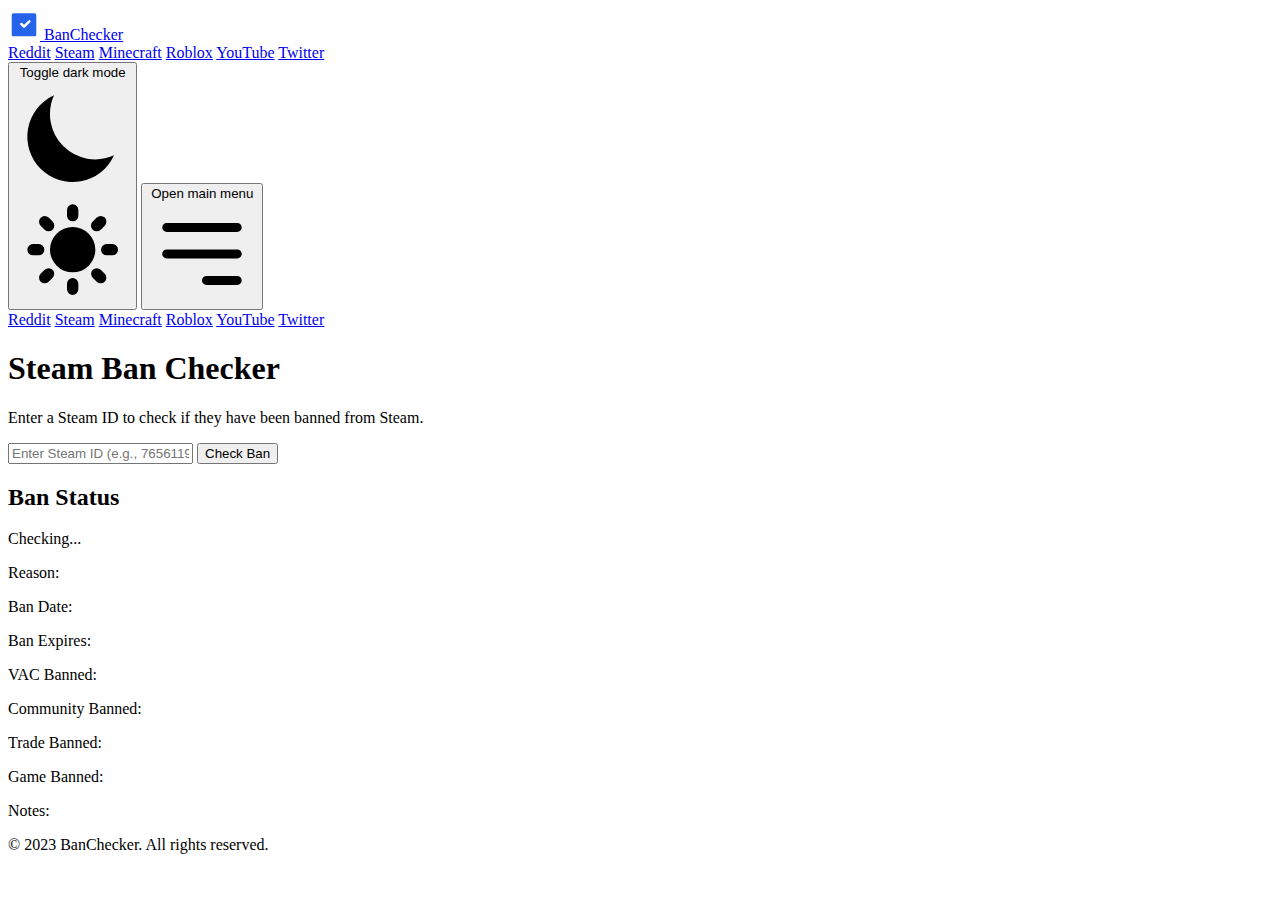
<file: steam-ban-checker/index.html>
<body class="bg-gray-50 dark:bg-gray-900 text-gray-800 dark:text-gray-200 font-sans transition-colors duration-500">

    <header class="bg-white/80 dark:bg-gray-900/80 backdrop-blur-md shadow-sm dark:shadow-gray-800 sticky top-0 z-50">
        <div class="container mx-auto px-4">
            <div class="flex justify-between items-center py-3">
                <a href="/" class="flex items-center gap-2 text-xl font-bold text-gray-900 dark:text-white">
                    <svg width="32" height="32" viewBox="0 0 100 100" fill="none" xmlns="http://www.w3.org/2000/svg"><path d="M83.3333 16.6667H16.6667C13.9052 16.6667 11.6667 18.9052 11.6667 21.6667V83.3333C11.6667 86.0948 13.9052 88.3333 16.6667 88.3333H83.3333C86.0948 88.3333 88.3333 86.0948 88.3333 83.3333V21.6667C88.3333 18.9052 86.0948 16.6667 83.3333 16.6667Z" fill="#2563EB"/><path d="M41.6667 50L50 58.3333L66.6667 41.6667" stroke="white" stroke-width="8" stroke-linecap="round" stroke-linejoin="round"/></svg>
                    <span>BanChecker</span>
                </a>
                <div class="flex items-center gap-4">
                    <nav class="hidden md:flex gap-2 text-sm">
                        <a href="/" class="text-gray-600 dark:text-gray-300 hover:text-blue-500 dark:hover:text-blue-400 font-medium px-3 py-2 rounded-md">Reddit</a>
                        <a href="/steam-ban-checker/" class="text-blue-600 dark:text-blue-400 font-semibold px-3 py-2 rounded-md">Steam</a>
                        <a href="/minecraft-checker/" class="text-gray-600 dark:text-gray-300 hover:text-blue-500 dark:hover:text-blue-400 font-medium px-3 py-2 rounded-md">Minecraft</a>
                        <a href="/roblox-checker/" class="text-gray-600 dark:text-gray-300 hover:text-blue-500 dark:hover:text-blue-400 font-medium px-3 py-2 rounded-md">Roblox</a>
                        <a href="/youtube-ban-checker/" class="text-gray-600 dark:text-gray-300 hover:text-blue-500 dark:hover:text-blue-400 font-medium px-3 py-2 rounded-md">YouTube</a>
                        <a href="/twitter-ban-checker/" class="text-gray-600 dark:text-gray-300 hover:text-blue-500 dark:hover:text-blue-400 font-medium px-3 py-2 rounded-md">Twitter</a>
                    </nav>
                    <button id="theme-toggle" type="button" class="flex-shrink-0 relative inline-flex h-6 w-11 items-center rounded-full bg-gray-200 dark:bg-gray-700 transition-colors duration-300 focus:outline-none focus:ring-2 focus:ring-blue-500 focus:ring-offset-2 dark:focus:ring-offset-gray-900">
                        <span class="sr-only">Toggle dark mode</span>
                        <span id="theme-toggle-circle" class="inline-block h-5 w-5 transform rounded-full bg-white shadow-md ring-0 transition-transform duration-300 ease-in-out translate-x-0.5 dark:translate-x-5">
                            <svg id="theme-toggle-dark-icon" class="absolute top-1/2 left-1/2 -translate-x-1/2 -translate-y-1/2 transform text-gray-400 w-3.5 h-3.5 dark:hidden" fill="currentColor" viewBox="0 0 20 20" xmlns="http://www.w3.org/2000/svg"><path d="M17.293 13.293A8 8 0 016.707 2.707a8.001 8.001 0 1010.586 10.586z"></path></svg>
                            <svg id="theme-toggle-light-icon" class="absolute top-1/2 left-1/2 -translate-x-1/2 -translate-y-1/2 transform text-amber-500 w-3.5 h-3.5 hidden dark:block" fill="currentColor" viewBox="0 0 20 20" xmlns="http://www.w3.org/2000/svg"><path d="M10 2a1 1 0 011 1v1a1 1 0 11-2 0V3a1 1 0 011-1zm4 8a4 4 0 11-8 0 4 4 0 018 0zm-.464 4.95l.707.707a1 1 0 001.414-1.414l-.707-.707a1 1 0 00-1.414 1.414zm2.12-10.607a1 1 0 010 1.414l-.706.707a1 1 0 11-1.414-1.414l.707-.707a1 1 0 011.414 0zM17 11a1 1 0 100-2h-1a1 1 0 100 2h1zm-7 4a1 1 0 011 1v1a1 1 0 11-2 0v-1a1 1 0 011-1zM5.05 6.464A1 1 0 106.465 5.05l-.708-.707a1 1 0 00-1.414 1.414l.707.707zm1.414 8.486l-.707.707a1 1 0 01-1.414-1.414l.707-.707a1 1 0 011.414 1.414zM4 11a1 1 0 100-2H3a1 1 0 000 2h1z" fill-rule="evenodd" clip-rule="evenodd"></path></svg>
                        </span>
                    </button>
                    <button id="mobile-menu-button" type="button" class="md:hidden inline-flex items-center justify-center p-2 rounded-md text-gray-400 hover:text-gray-500 hover:bg-gray-100 focus:outline-none focus:ring-2 focus:ring-inset focus:ring-blue-500 dark:hover:bg-gray-800" aria-controls="mobile-menu" aria-expanded="false">
                        <span class="sr-only">Open main menu</span>
                        <svg class="h-6 w-6" xmlns="http://www.w3.org/2000/svg" fill="none" viewBox="0 0 24 24" stroke="currentColor" aria-hidden="true">
                            <path stroke-linecap="round" stroke-linejoin="round" stroke-width="2" d="M4 6h16M4 12h16m-7 6h7" />
                        </svg>
                    </button>
                </div>
            </div>
            <div id="mobile-menu" class="hidden md:hidden">
                <div class="px-2 pt-2 pb-3 space-y-1 sm:px-3">
                    <a href="/" class="text-gray-600 dark:text-gray-300 hover:bg-gray-100 dark:hover:bg-gray-800 block px-3 py-2 rounded-md text-base font-medium">Reddit</a>
                    <a href="/steam-ban-checker/" class="text-blue-600 dark:text-blue-400 block px-3 py-2 rounded-md text-base font-bold">Steam</a>
                    <a href="/minecraft-checker/" class="text-gray-600 dark:text-gray-300 hover:bg-gray-100 dark:hover:bg-gray-800 block px-3 py-2 rounded-md text-base font-medium">Minecraft</a>
                    <a href="/roblox-checker/" class="text-gray-600 dark:text-gray-300 hover:bg-gray-100 dark:hover:bg-gray-800 block px-3 py-2 rounded-md text-base font-medium">Roblox</a>
                    <a href="/youtube-ban-checker/" class="text-gray-600 dark:text-gray-300 hover:bg-gray-100 dark:hover:bg-gray-800 block px-3 py-2 rounded-md text-base font-medium">YouTube</a>
                    <a href="/twitter-ban-checker/" class="text-gray-600 dark:text-gray-300 hover:bg-gray-100 dark:hover:bg-gray-800 block px-3 py-2 rounded-md text-base font-medium">Twitter</a>
                </div>
            </div>
        </div>
    </header>

    <main class="container mx-auto px-4 py-8">
        <h1 class="text-4xl font-bold mb-6">Steam Ban Checker</h1>
        <p class="text-lg mb-6">Enter a Steam ID to check if they have been banned from Steam.</p>

        <div class="grid gap-4">
            <div class="flex flex-col sm:flex-row gap-4">
                <input type="text" id="steam-id" placeholder="Enter Steam ID (e.g., 76561197960280000)" class="flex-1 p-3 border border-gray-300 dark:border-gray-700 rounded-md focus:ring-blue-500 focus:border-blue-500 dark:bg-gray-800 dark:text-white">
                <button id="check-ban" class="p-3 bg-blue-600 text-white rounded-md hover:bg-blue-700 transition-colors duration-300">Check Ban</button>
            </div>
            <div id="result" class="hidden p-4 border border-gray-300 dark:border-gray-700 rounded-md bg-gray-50 dark:bg-gray-800">
                <h2 class="text-2xl font-bold mb-4">Ban Status</h2>
                <p id="ban-status" class="text-lg">Checking...</p>
                <p id="ban-reason" class="text-lg mt-2">Reason: <span id="ban-reason-text"></span></p>
                <p id="ban-date" class="text-lg mt-2">Ban Date: <span id="ban-date-text"></span></p>
                <p id="ban-expires" class="text-lg mt-2">Ban Expires: <span id="ban-expires-text"></span></p>
                <p id="ban-vac" class="text-lg mt-2">VAC Banned: <span id="ban-vac-text"></span></p>
                <p id="ban-community" class="text-lg mt-2">Community Banned: <span id="ban-community-text"></span></p>
                <p id="ban-trade" class="text-lg mt-2">Trade Banned: <span id="ban-trade-text"></span></p>
                <p id="ban-game" class="text-lg mt-2">Game Banned: <span id="ban-game-text"></span></p>
                <p id="ban-notes" class="text-lg mt-2">Notes: <span id="ban-notes-text"></span></p>
            </div>
        </div>
    </main>

    <footer class="bg-white dark:bg-gray-800/50 mt-20 border-t border-gray-200 dark:border-gray-800">
        <div class="container mx-auto px-4 py-6 text-center text-sm text-gray-600 dark:text-gray-400">
            &copy; 2023 BanChecker. All rights reserved.
        </div>
    </footer>

    <script src="../js/theme.js" defer></script>
    <script src="../js/main.js" defer></script>
    <script src="../js/steam-checker.js" defer></script>
</body>
</html>
</file>
